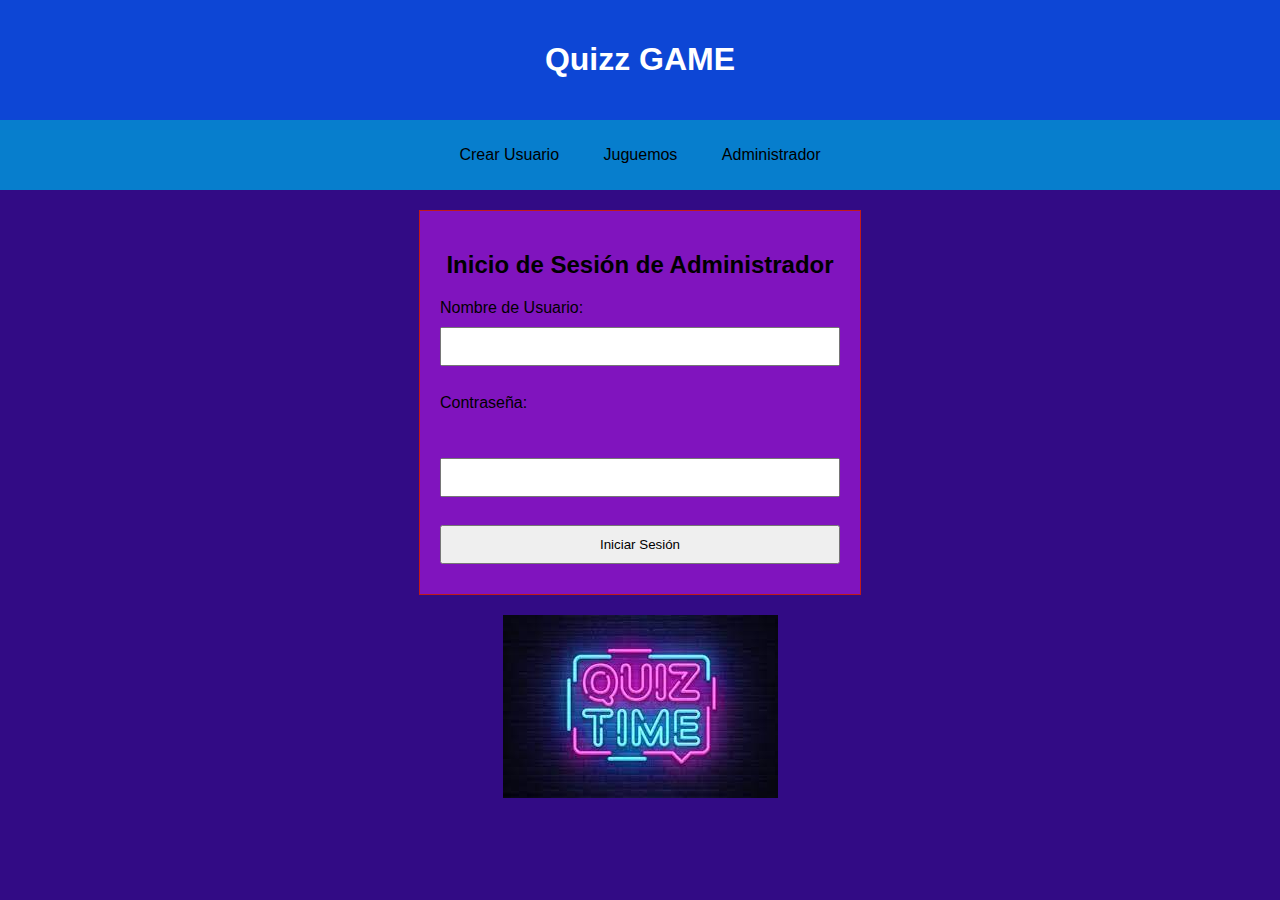
<file: index.html>
<!DOCTYPE html>
<html lang="es">
<head>
    <meta charset="UTF-8">
    <meta name="viewport" content="width=device-width, initial-scale=1.0">
    <title>Menú Quizz</title>
    <link rel="stylesheet" href="./frontend/css/style.css"> 

    <script src="https://code.jquery.com/jquery-3.6.0.min.js"></script> <!-- Incluye jQuery -->
    <script>
        $(document).ready(function(){
            $('#crearUsuarioForm').hide();
            $('#eliminarUsuarioForm').hide(); // Oculta el formulario de eliminar al cargar la página
            $('#jugarForm').hide(); // Oculta el formulario de jugar al cargar la página

            $('#crearUsuarioLink').click(function(){
                $('#crearUsuarioForm').slideToggle();
                $('#eliminarUsuarioForm').hide(); // Oculta el formulario de eliminar si se muestra
                $('#jugarForm').hide(); // Oculta el formulario de jugar si se muestra
            });


            $('#jugarLink').click(function(){
                $('#jugarForm').slideToggle();
                $('#crearUsuarioForm').hide(); // Oculta el formulario de crear si se muestra
                $('#eliminarUsuarioForm').hide(); // Oculta el formulario de eliminar si se muestra

            });

            $('#adminLink').click(function(){
                $('#adminLoginForm').slideToggle();
                $('#crearUsuarioForm').hide(); // Oculta el formulario de crear si se muestra
                $('#eliminarUsuarioForm').hide(); // Oculta el formulario de eliminar si se muestra
                $('#jugarForm').hide(); // Oculta el formulario de jugar si se muestra
            });
        });
    </script>
</head>
<body>
    <header>
        <h1> Quizz GAME </h1>
    </header>
    <nav>
        <ul>
            <li><a href="#" id="crearUsuarioLink">Crear Usuario</a></li>
            <li><a href="#" id="jugarLink">Juguemos</a></li> <!-- Cambia el href a # -->
            <li><a href="#" id="adminLink">Administrador</a></li> <!-- Nuevo enlace para el administrador -->
        </ul>
    </nav>
      
    </div>
    <div id="crearUsuarioForm">
        <h2>Crear Nuevo Usuario</h2>
        <form action="./backend/user/crear-usuario.php" method="post">
            <label for="name">Apodo:</label>
            <input type="text" id="name" name="name"><br><br>
            <label for="password">Contraseña:</label><br><br>
            <input type="password" id="password" name="password"><br><br>
            <input type="submit" value="crear">
        </form> 
    </div>
   
    <div id="jugarForm">
        <h2>Juguemos</h2>
        <form action="./backend/user/login-usuario.php" method="post">
            <label for="loginName">Nombre:</label>
            <input type="text" id="loginName" name="name"><br><br>
            <label for="loginPassword">Contraseña:</label><br><br>
            <input type="password" id="loginPassword" name="password"><br><br>
            <input type="submit" value="Jugar">

    </form>
    </div>

    <div id="adminLoginForm">
        <h2>Inicio de Sesión de Administrador</h2>
        <form action="./backend/user/admin-usuario.php" method="post">
            <label for="adminName">Nombre de Usuario:</label>
            <input type="text" id="adminName" name="adminName"><br><br>
            <label for="adminPassword">Contraseña:</label><br><br>
            <input type="password" id="adminPassword" name="adminPassword"><br><br>
            <input type="submit" value="Iniciar Sesión">
        </form>
    </div>
    
    
    
    <main class="imgPrincipal"> 
        <img src="./frontend/public/img/quizz andres.jpg" alt="">
    </main>

</body>
</html>
</file>
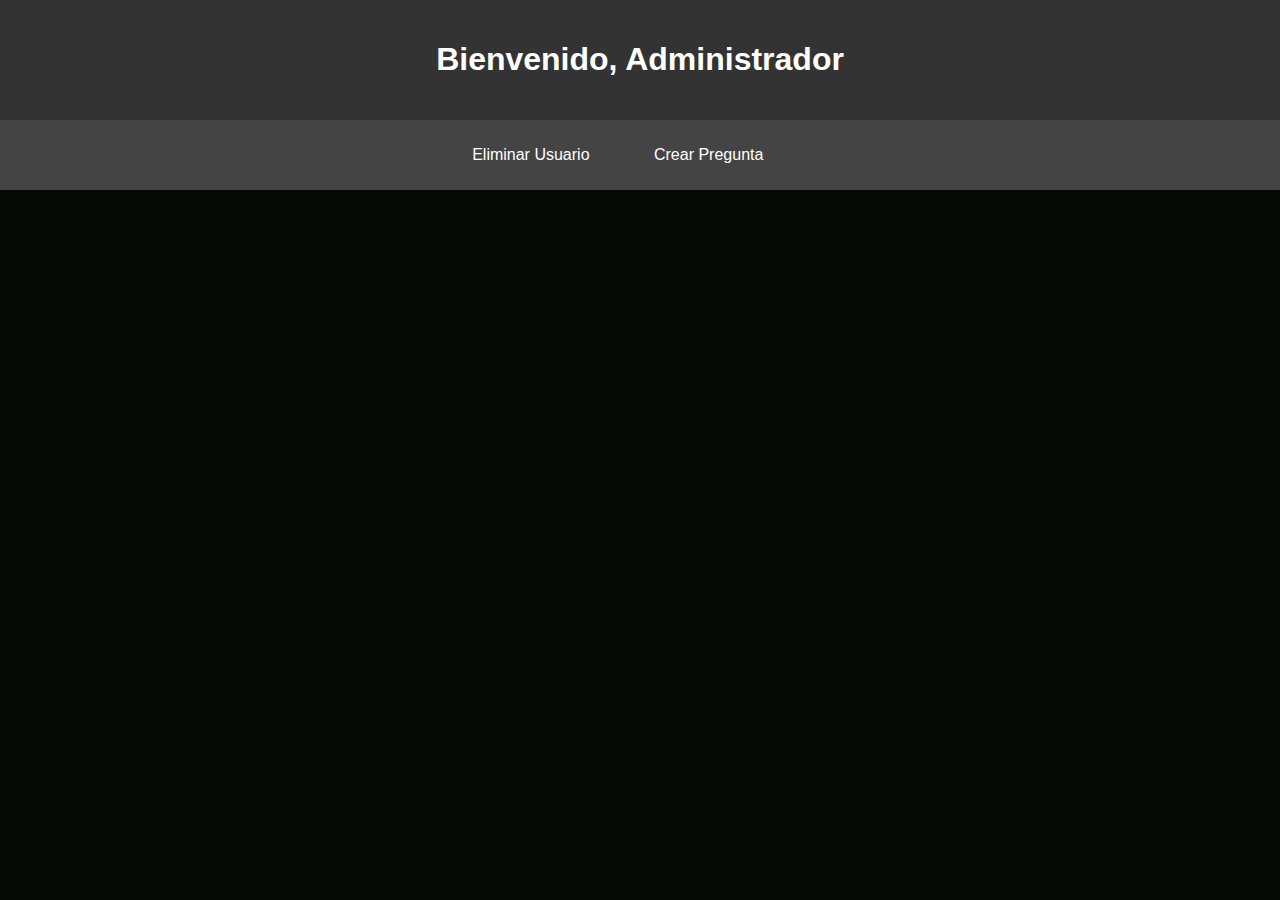
<file: frontend/html/administrador/admin.html>
<!DOCTYPE html>
<html lang="es">
<head>
    <meta charset="UTF-8">
    <meta name="viewport" content="width=device-width, initial-scale=1.0">
    <title>Crear Pregunta</title>
    <link rel="stylesheet" href="../../css/admin.css">
</head>
<body>
    <header>
        <h1>Bienvenido, Administrador</h1>
    </header>
    <nav>
        <ul>
            <li>
                <a href="#" id="eliminarUsuarioLink">Eliminar Usuario</a>
                <div id="eliminarUsuarioForm">
                    <h2>Eliminar Usuario</h2>
                    <form action="../../../backend/user/eliminar-usuario.php" method="post">
                        <label for="nombreUsuarioEliminar">Nombre del Usuario a Eliminar:</label>
                        <input type="text" id="nombreUsuarioEliminar" name="name"><br><br>
                        <input type="submit" value="Eliminar Usuario">
                    </form>
                </div>
            </li>
            <li>
                <a href="#" id="crearPreguntaLink">Crear Pregunta</a>
                <div id="crearPreguntaForm" style="display:none;">
                    <h2>Crear Pregunta</h2>
                    <form action="../../../backend/pregunta/crear-pregunta.php" method="post">
                        <label for="pregunta">Pregunta:</label><br>
                        <input type="text" id="pregunta" name="pregunta"><br><br>
                        <label for="respuestaA">Ingrese respuesta de A:</label><br>
                        <input type="text" id="respuestaA" name="respuestaA"><br><br>
                        <label for="respuestaB">Ingrese respuesta de B:</label><br>
                        <input type="text" id="respuestaB" name="respuestaB"><br><br>
                        <label for="respuestaC">Ingrese respuesta de C:</label><br>
                        <input type="text" id="respuestaC" name="respuestaC"><br><br>
                        <label for="respuestaCorrecta">Cuál es la respuesta correcta?</label><br>
                        <select id="respuestaCorrecta" name="respuestaCorrecta">
                            <option value="1">A</option>
                            <option value="2">B</option>
                            <option value="3">C</option>
                        </select><br><br>
                        <input type="submit" value="Crear">
                    </form>
                </div>
            </li>
            <li>
               
                </ul>
            </li>
        </ul>
    </nav>
    <script src="https://code.jquery.com/jquery-3.6.0.min.js"></script>
    <script>
        $(document).ready(function(){
            $('#eliminarUsuarioForm').hide();
            $('#crearPreguntaForm').hide();

            $('#eliminarUsuarioLink').click(function(){
                $('#eliminarUsuarioForm').slideToggle();
                $('#crearPreguntaForm').hide(); // Oculta el formulario de crear pregunta si se muestra
            });

            $('#crearPreguntaLink').click(function(){
                $('#crearPreguntaForm').slideToggle();
                $('#eliminarUsuarioForm').hide(); // Oculta el formulario de eliminar usuario si se muestra
            });
        });
    </script>
</body>
</html>
</file>
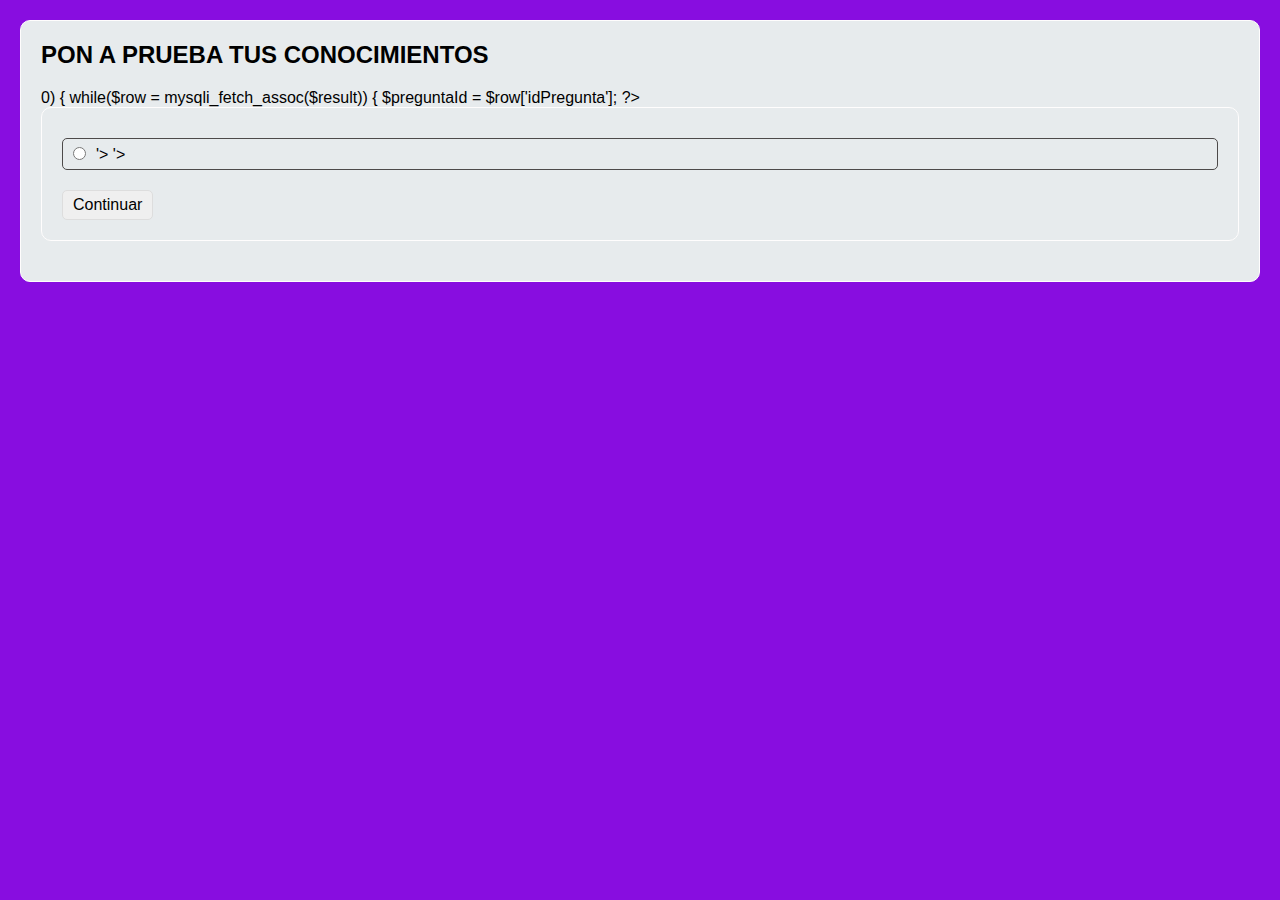
<file: frontend/html/preguntas/Quizz.html>
<!DOCTYPE html>
<html lang="es">
<head>
    <meta charset="UTF-8">
    <meta name="viewport" content="width=device-width, initial-scale=1.0">
    <title>Cuestionario personalizado</title>
    <link rel="stylesheet" href="../../css/quizz.css">
    <link
    rel="stylesheet"
    href="https://cdn.jsdelivr.net/npm/bootstrap@4.6.0/dist/css/bootstrap.min.css"
    integrity="sha384-B0vP5xmATw1+K9KRQjQERJvTumQW0nPEzvF6L/Z6nronJ3oUOFUFpCjEUQouq2+l"
    crossorigin="anonymous"
  />
  <link href="https://maxcdn.bootstrapcdn.com/font-awesome/4.2.0/css/font-awesome.min.css" rel="stylesheet" />
  
</head>
<body>
    <div class="container">
        <h2>PON A PRUEBA TUS CONOCIMIENTOS</h2>
        <section id="preguntas">

        </section>
        
    </div>

    <script src="https://code.jquery.com/jquery-3.6.0.min.js" integrity="sha256-/xUj+3OJU5yExlq6GSYGSHk7tPXikynS7ogEvDej/m4=" crossorigin="anonymous"></script>
    <!---->
  <script
    src="https://cdn.jsdelivr.net/npm/bootstrap@4.6.0/dist/js/bootstrap.bundle.min.js"
    integrity="sha384-Piv4xVNRyMGpqkS2by6br4gNJ7DXjqk09RmUpJ8jgGtD7zP9yug3goQfGII0yAns"
    crossorigin="anonymous"
  ></script>

    <script src="../../js/preguntas.js"></script>
</body>
</html>
</file>
<file: frontend/css/style.css>
/* Estilos generales */
body {
    font-family: Arial, sans-serif;
    margin: 0;
    padding: 0;
    background-color: rgb(50, 11, 133);
}

header {
    background-color: #0d46d5;
    color: #fff;
    padding: 20px;
    text-align: center;
}

nav {
    background-color: #077ecd;
    padding: 10px;
}

nav ul {
    list-style-type: none;
    padding: 0;
    text-align: center;
}

nav ul li {
    display: inline;
    margin: 0 10px;
}

nav ul li a {
    color: #000000;
    text-decoration: none;
    padding: 10px;
}

nav ul li a:hover {
    background-color: #20009d;
}

/* Estilos para los formularios */
#crearUsuarioForm,
#eliminarUsuarioForm,
#jugarForm,
#adminLoginForm {
    max-width: 400px;
    margin: 20px auto;
    padding: 20px;
    border: 1px solid #c01a1a;
    background-color: #8014be;
}

#crearUsuarioForm h2,
#eliminarUsuarioForm h2,
#jugarForm h2,
#adminLoginForm h2 {
    text-align: center;
}

#crearUsuarioForm label,
#eliminarUsuarioForm label,
#jugarForm label,
#adminLoginForm label {
    display: block;
    margin-bottom: 10px;
}

#crearUsuarioForm input[type="text"],
#eliminarUsuarioForm input[type="text"],
#crearUsuarioForm input[type="password"],
#eliminarUsuarioForm input[type="password"],
#jugarForm input[type="text"],
#jugarForm input[type="password"],
#adminLoginForm input[type="text"],
#adminLoginForm input[type="password"],
#crearUsuarioForm input[type="submit"],
#eliminarUsuarioForm input[type="submit"],
#jugarForm input[type="submit"],
#adminLoginForm input[type="submit"] {
    width: 100%;
    padding: 10px;
    margin-bottom: 10px;
    box-sizing: border-box;
}

/* Estilos para hacer responsive */
@media (max-width: 768px) {
    nav ul li {
        display: block;
        margin: 10px 0;
    }
}

/* Estilos para la imagen principal */
.imgPrincipal {
    text-align: center;
    margin-top: 20px;
    
}

.imgPrincipal img {
    max-width: 100%;
    height: auto;
}
</file>
<file: frontend/css/admin.css>
/* Estilos generales */
body {
    font-family: Arial, sans-serif;
    margin: 0;
    padding: 0;
    background-color: #060c03;
}

header {
    background-color: #333;
    color: #fff;
    padding: 20px;
    text-align: center;
}

nav {
    background-color: #444;
    padding: 10px;
    text-align: center;
}

nav ul {
    list-style-type: none;
    padding: 0;
}

nav ul li {
    display: inline-block;
    margin-right: 20px;
}

nav ul li a {
    color: #fff;
    text-decoration: none;
    padding: 10px 20px;
    border-radius: 5px;
    transition: background-color 0.3s;
}

nav ul li a:hover {
    background-color: #555;
}

/* Estilos para los formularios */
form {
    max-width: 400px;
    margin: 20px auto;
    padding: 20px;
    border: 1px solid #ccc;
    background-color: #fff;
    border-radius: 10px;
    box-shadow: 0 0 10px rgba(0, 0, 0, 0.1);
}

form h2 {
    text-align: center;
    margin-bottom: 20px;
}

form label {
    display: block;
    margin-bottom: 10px;
}

form input[type="text"],
form input[type="password"],
form select {
    width: 100%;
    padding: 10px;
    margin-bottom: 10px;
    border: 1px solid #ccc;
    border-radius: 5px;
    box-sizing: border-box;
}

form input[type="submit"] {
    width: 100%;
    padding: 10px;
    border: none;
    border-radius: 5px;
    background-color: #333;
    color: #fff;
    cursor: pointer;
    transition: background-color 0.3s;
}

form input[type="submit"]:hover {
    background-color: #555;
}

/* Estilos para hacer responsive */
@media (max-width: 768px) {
    nav ul li {
        display: block;
        margin: 10px 0;
    }
}
</file>
<file: frontend/css/quizz.css>
body {
    font-family: Arial, sans-serif;
    margin: 0;
    padding: 20px;
    background-color: blueviolet;
}

.container {
    border: 1px solid #ddd;
    padding: 20px;
    border-radius: 10px;
}

h2 {
    margin-top: 0;
}

.question {
    margin-bottom: 10px;
}

.options {
    list-style: none;
    padding: 0;
}

.option {
    margin-bottom: 10px;
    padding: 5px;
    border: 1px solid #ddd;
    border-radius: 5px;
}

.option input {
    margin-right: 10px;
}

.submit-button {
    margin-top: 10px;
    padding: 5px 10px;
    font-size: 16px;
    border: 1px solid #ddd;
    border-radius: 5px;
    cursor: pointer;
}
</file>
